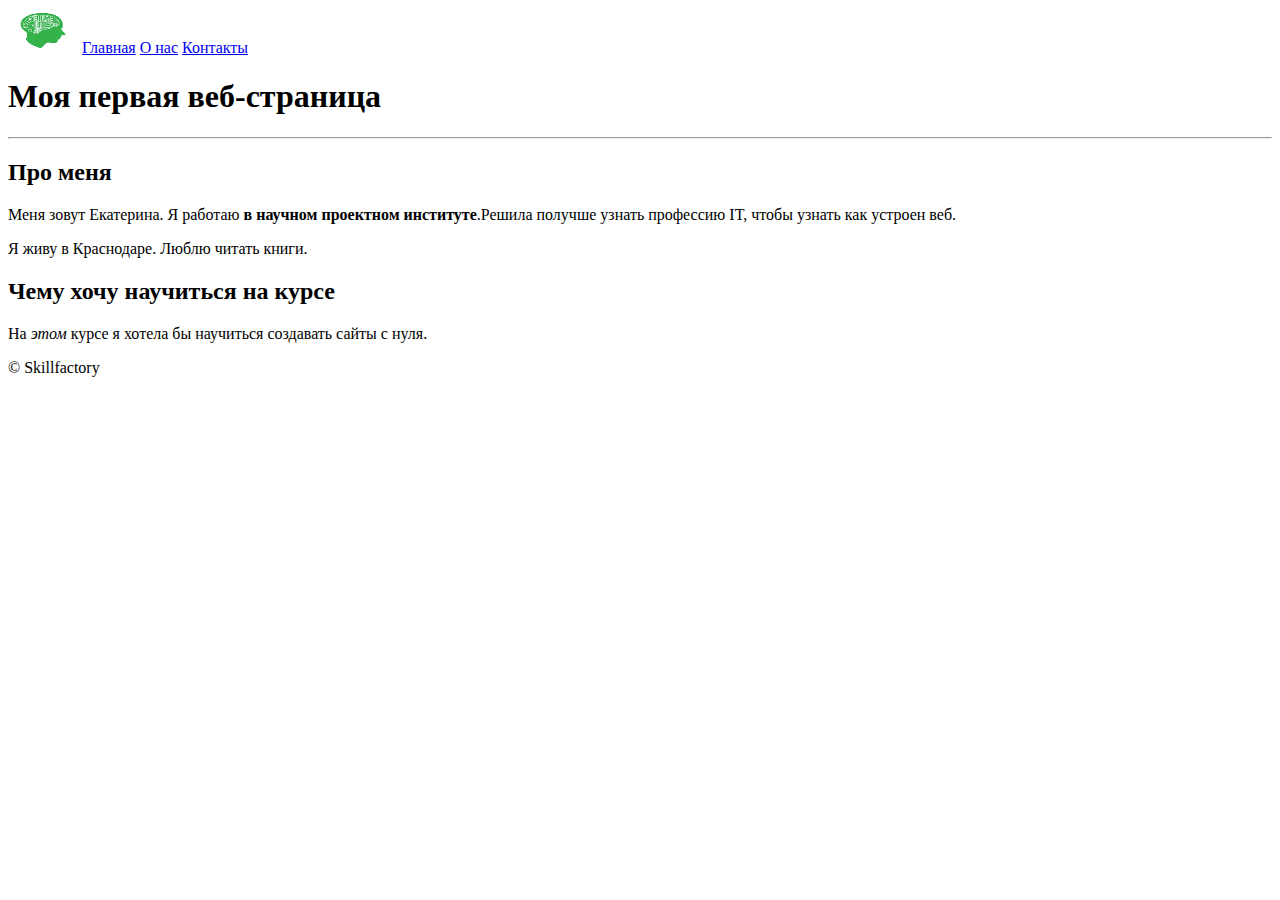
<file: index.html>
<!DOCTYPE html>
<html>

<head>
    <meta charset="utf8">
    <title> Моя первая web-страница </title>
</head>
<body bgcolor="white" text="black"> 

        <header>
            <img src="/images/Unknown" width="70" height="45">
            <a href="#">Главная</a>
            <a href="/pages/about.html">О нас</a>
            <a href="/pages/contacts.html">Контакты</a>
        </header>
        <main>
            
            <h1 title="Моя первая веб-страница">Моя первая веб-страница</h1>
            <hr>
            <h2>Про меня</h2>
            <p>Меня зовут Екатерина. Я работаю <strong>в научном проектном институте</strong>.Решила получше узнать профессию IT, 
                чтобы узнать как устроен веб.</p>
            <p>Я живу в Краснодаре. Люблю читать книги.</p>
            <h2>Чему хочу научиться на курсе</h2>
            <p>На <em>этом</em> курсе я хотела бы научиться создавать сайты
            с нуля.</p>
        </main>
        <footer>
            <span>&copy;&nbsp;Skillfactory</span>
        </footer>
        
</body>

</html>
</file>
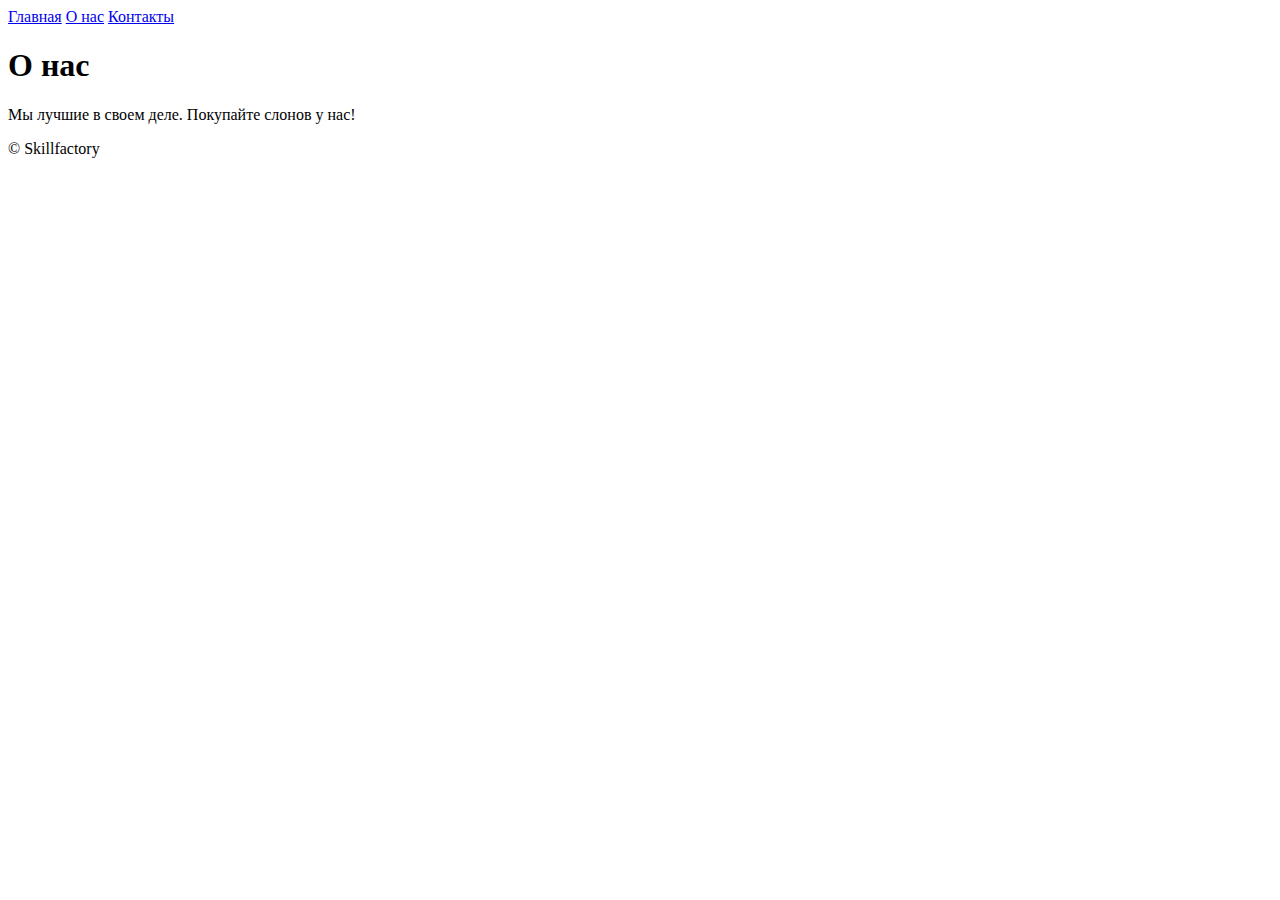
<file: pages/about.html>
<!DOCTYPE html>
<html>

<head>
    <meta charset="utf8">
    <title> Моя первая web-страница </title>
</head>
<body> 

        <header>
            <a href="/index.html">Главная</a>
            <a href="#">О нас</a>
            <a href="/pages/contacts.html">Контакты</a>
        </header>
        <main>
            <h1>О нас</h1>
            <p>Мы лучшие в своем деле. Покупайте слонов у нас!</p>
            
        </main>
        <footer>
            <span>&copy;&nbsp;Skillfactory</span>
        </footer>
        
</body>

</html>
</file>
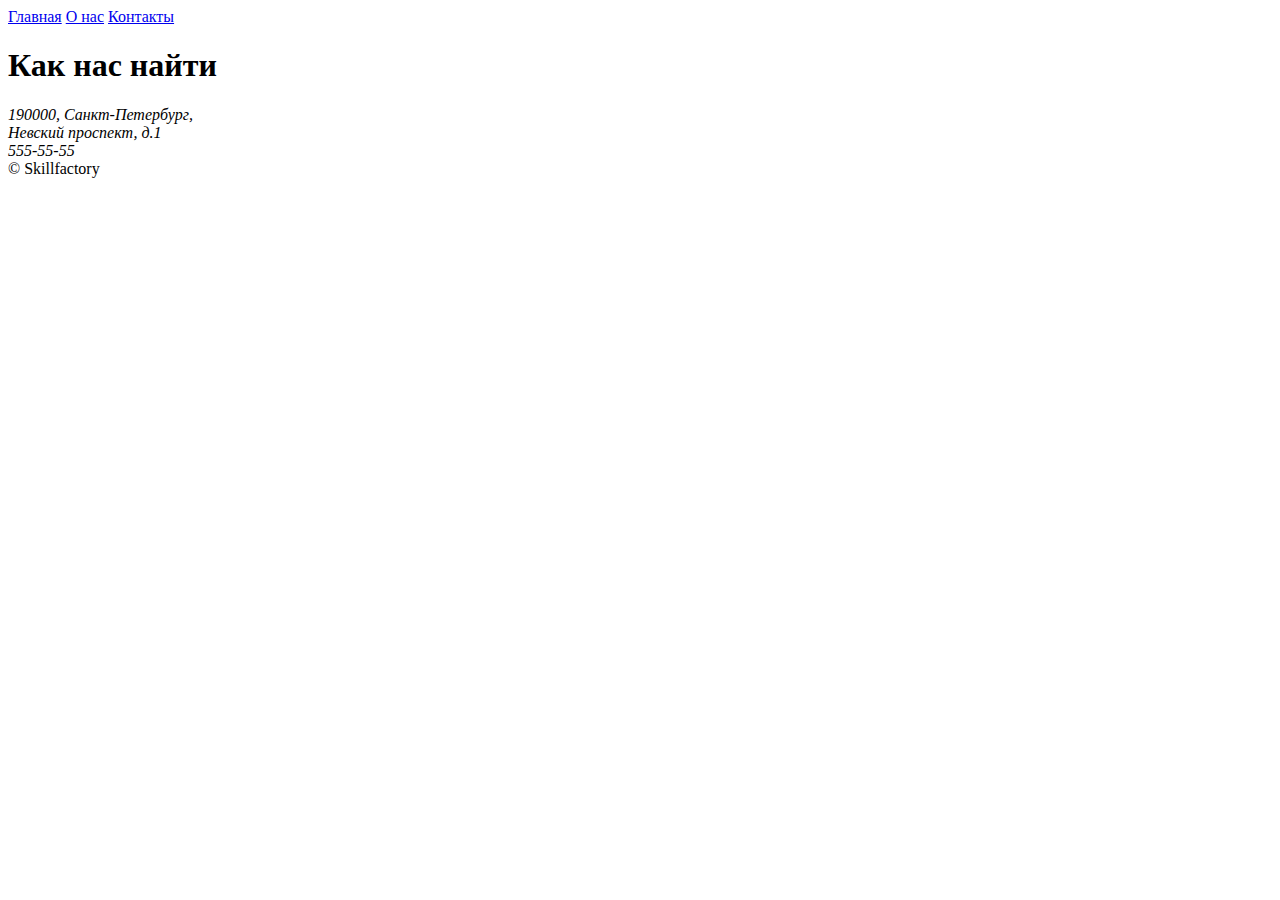
<file: pages/contacts.html>
<!DOCTYPE html>
<html>

<head>
    <meta charset="utf8">
    <title> Моя первая web-страница </title>
</head>
<body> 

        <header>
            <a href="/index.html">Главная</a>
            <a href="/pages/about.html">О нас</a>
            <a href="#">Контакты</a>
        </header>
        <main>
            <h1>Как нас найти</h1>
            <address>
                190000, Санкт-Петербург,<br>
                Невский проспект, д.1<br>
                555-55-55<br>
            </address>
            
        </main>
        <footer>
            <span>&copy;&nbsp;Skillfactory</span>
        </footer>
        
</body>

</html>
</file>
